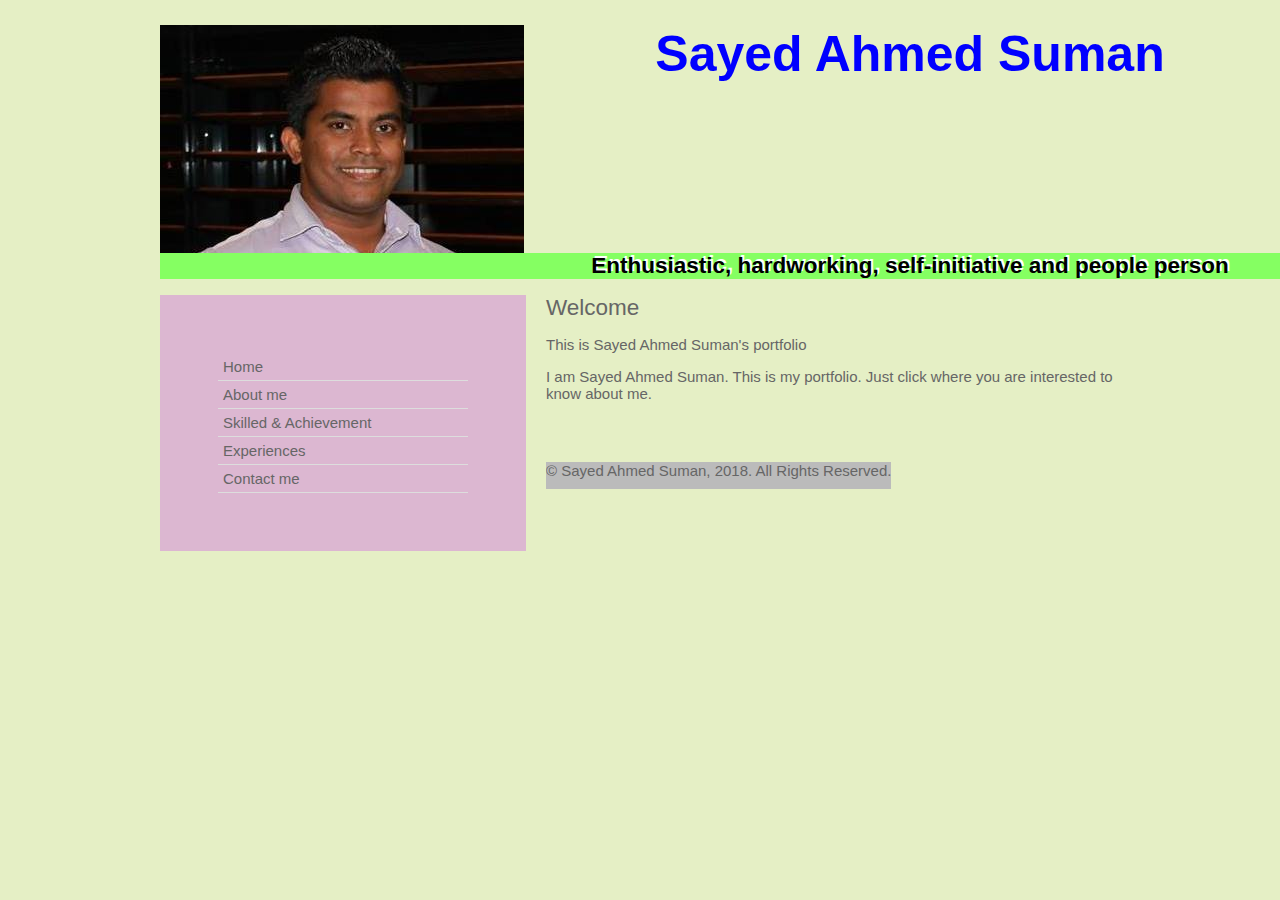
<file: index.html>
<!DOCTYPE html>
<html>
	<head>
		<title>Sayed Ahmed Suman</title>
		<link href="style.css" rel="stylesheet" type="text/css"/>
	</head>

	<body>
		<div class="fix main">
			<div class="fix header">

			</div>

			<div class="slider">
				<div class="slider_text">
					<h1>Sayed Ahmed Suman</h1>
					<h2>Enthusiastic, hardworking, self-initiative and people person</h>
				</div>
			</div>

			<div class="fix maincontent">
				<div class="fix menu">
					<ul>
						<li><a href="index.html">Home</a></li>
						<li><a href="About me.html">About me</a></li>
						<li><a href="Skilled & Achievement.html">Skilled & Achievement</a></li>
						<li><a href="Experiences.html">Experiences</a></li>
						<li><a href="Contact me.html">Contact me</a></li>
					</ul>
				</div>

				<div class="fix content">

					<h2> Welcome</h2>

					<p>  This is Sayed Ahmed Suman's portfolio</p>

					<p> I am Sayed Ahmed Suman. This is my portfolio. Just click where you are interested to know about me. </p>



				</div>
			</div>

			<div class="fix footer">
				<p>&copy; Sayed Ahmed Suman, 2018. All Rights Reserved. </p>
			</div>

		</div>

	</body>
</html>
</file>
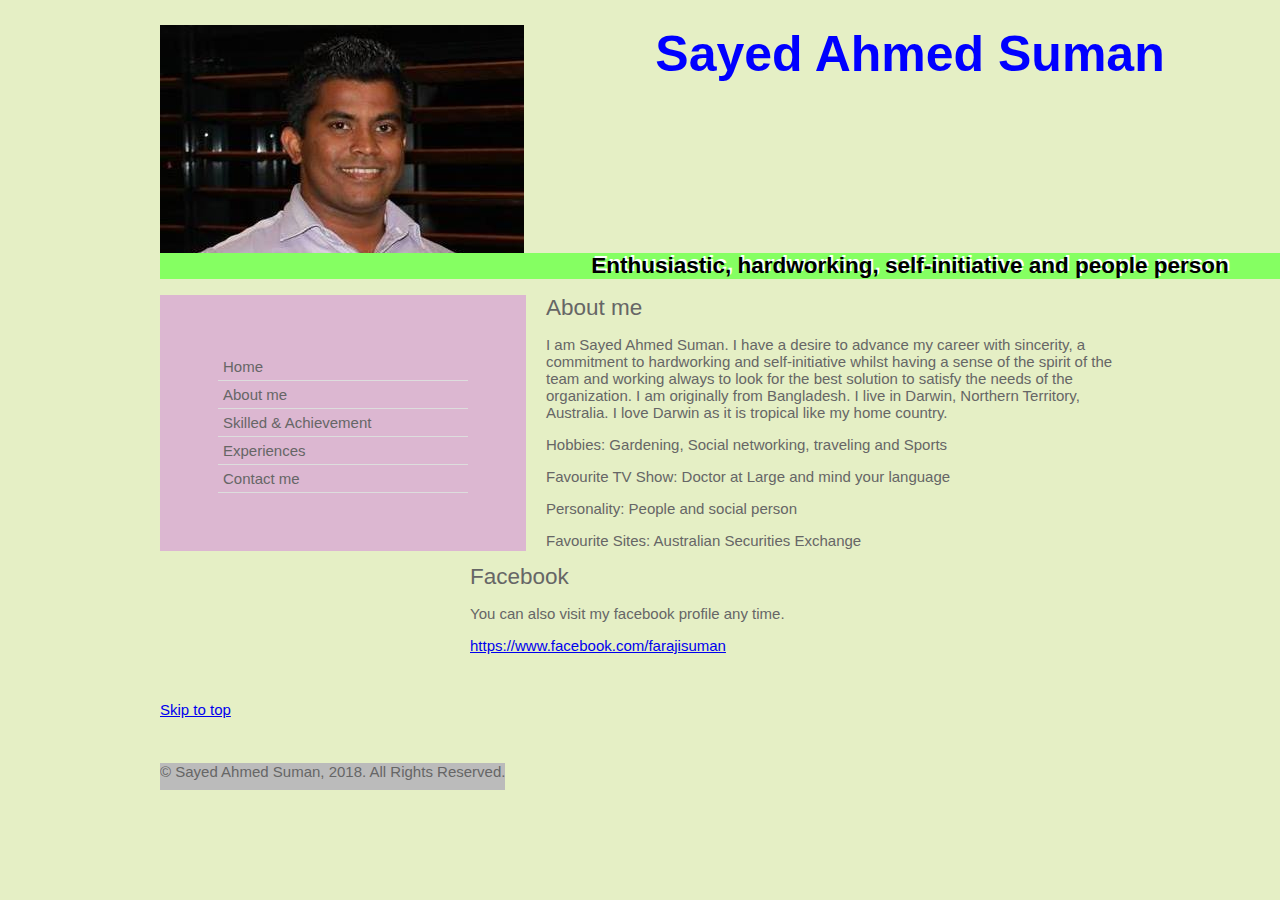
<file: About me.html>
<!DOCTYPE html>
<html>
	<head>
		<title>Sayed Ahmed Suman</title>
		<link href="style.css" rel="stylesheet" type="text/css"/>
	</head>

	<body>
		<div class="fix main">
			<div class="fix header">

			</div>

			<div class="slider">
				<div class="slider_text">
					<h1>Sayed Ahmed Suman</h1>
					<h2>Enthusiastic, hardworking, self-initiative and people person</h>
				</div>
			</div>

			<div class="fix maincontent">
				<div class="fix menu">
					<ul>
						<li><a href="index.html">Home</a></li>
						<li><a href="About me.html">About me</a></li>
						<li><a href="Skilled & Achievement.html">Skilled & Achievement</a></li>
						<li><a href="Experiences.html">Experiences</a></li>
						<li><a href="Contact me.html">Contact me</a></li>
					</ul>
				</div>



				<div class="fix content">
					<h2>About me</h2>
					<p>I am Sayed Ahmed Suman. I have a desire to advance my career with sincerity, a commitment to hardworking and self-initiative whilst having a sense of the spirit of the team and working always to look for the best solution to satisfy the needs of the organization. I am originally from Bangladesh. I live in Darwin, Northern Territory, Australia. I love Darwin as it is tropical like my home country.

					<p>Hobbies: Gardening, Social networking, traveling and Sports</p>

					<p>Favourite TV Show: Doctor at Large and mind your language </p>

					<p>Personality: People and social person </p>

					<p>Favourite Sites: Australian Securities Exchange </p>

					<h2>Facebook</h2>

					<p>You can also visit my facebook profile any time.</p>
					<p><a href="https://www.facebook.com/farajisuman">https://www.facebook.com/farajisuman</a></p>
					<p>&nbsp</p>

				</div>
			</div>
			<a href="#top">Skip to top</a></p>
			<div class="fix footer">
				<p>&copy; Sayed Ahmed Suman, 2018. All Rights Reserved. </p>
			</div>

		</div>

	</body>
</html>
</file>
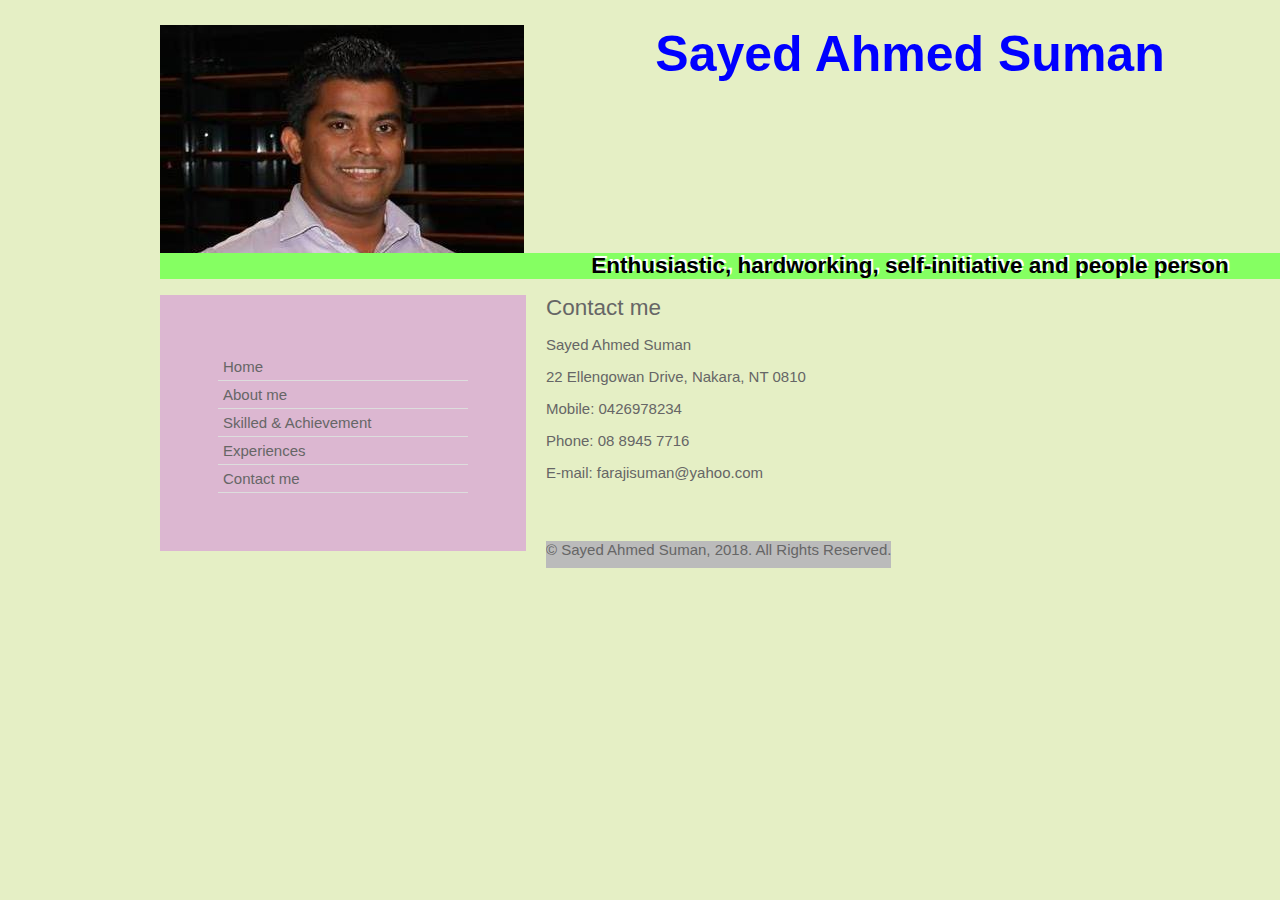
<file: Contact me.html>
<!DOCTYPE html>
<html>
	<head>
		<title>Sayed Ahmed Suman</title>
		<link href="style.css" rel="stylesheet" type="text/css"/>
	</head>

	<body>
		<div class="fix main">
			<div class="fix header">

			</div>

			<div class="slider">
				<div class="slider_text">
					<h1>Sayed Ahmed Suman</h1>
					<h2>Enthusiastic, hardworking, self-initiative and people person</h>
				</div>
			</div>

			<div class="fix maincontent">
				<div class="fix menu">
					<ul>
						<li><a href="index.html">Home</a></li>
						<li><a href="About me.html">About me</a></li>
						<li><a href="Skilled & Achievement.html">Skilled & Achievement</a></li>
						<li><a href="Experiences.html">Experiences</a></li>
						<li><a href="Contact me.html">Contact me</a></li>
					</ul>
				</div>


				<div class="fix content">
					<h2>Contact me</h2>
					<p>Sayed Ahmed Suman</p>
					<p>22 Ellengowan Drive, Nakara, NT 0810</p>
					<p>Mobile: 0426978234</p>
					<p>Phone: 08 8945 7716 </p>
					<p>E-mail: farajisuman@yahoo.com</p>

				</div>
			</div>

			<div class="fix footer">
				<p>&copy; Sayed Ahmed Suman, 2018. All Rights Reserved. </p>
			</div>

		</div>

	</body>
</html>
</file>
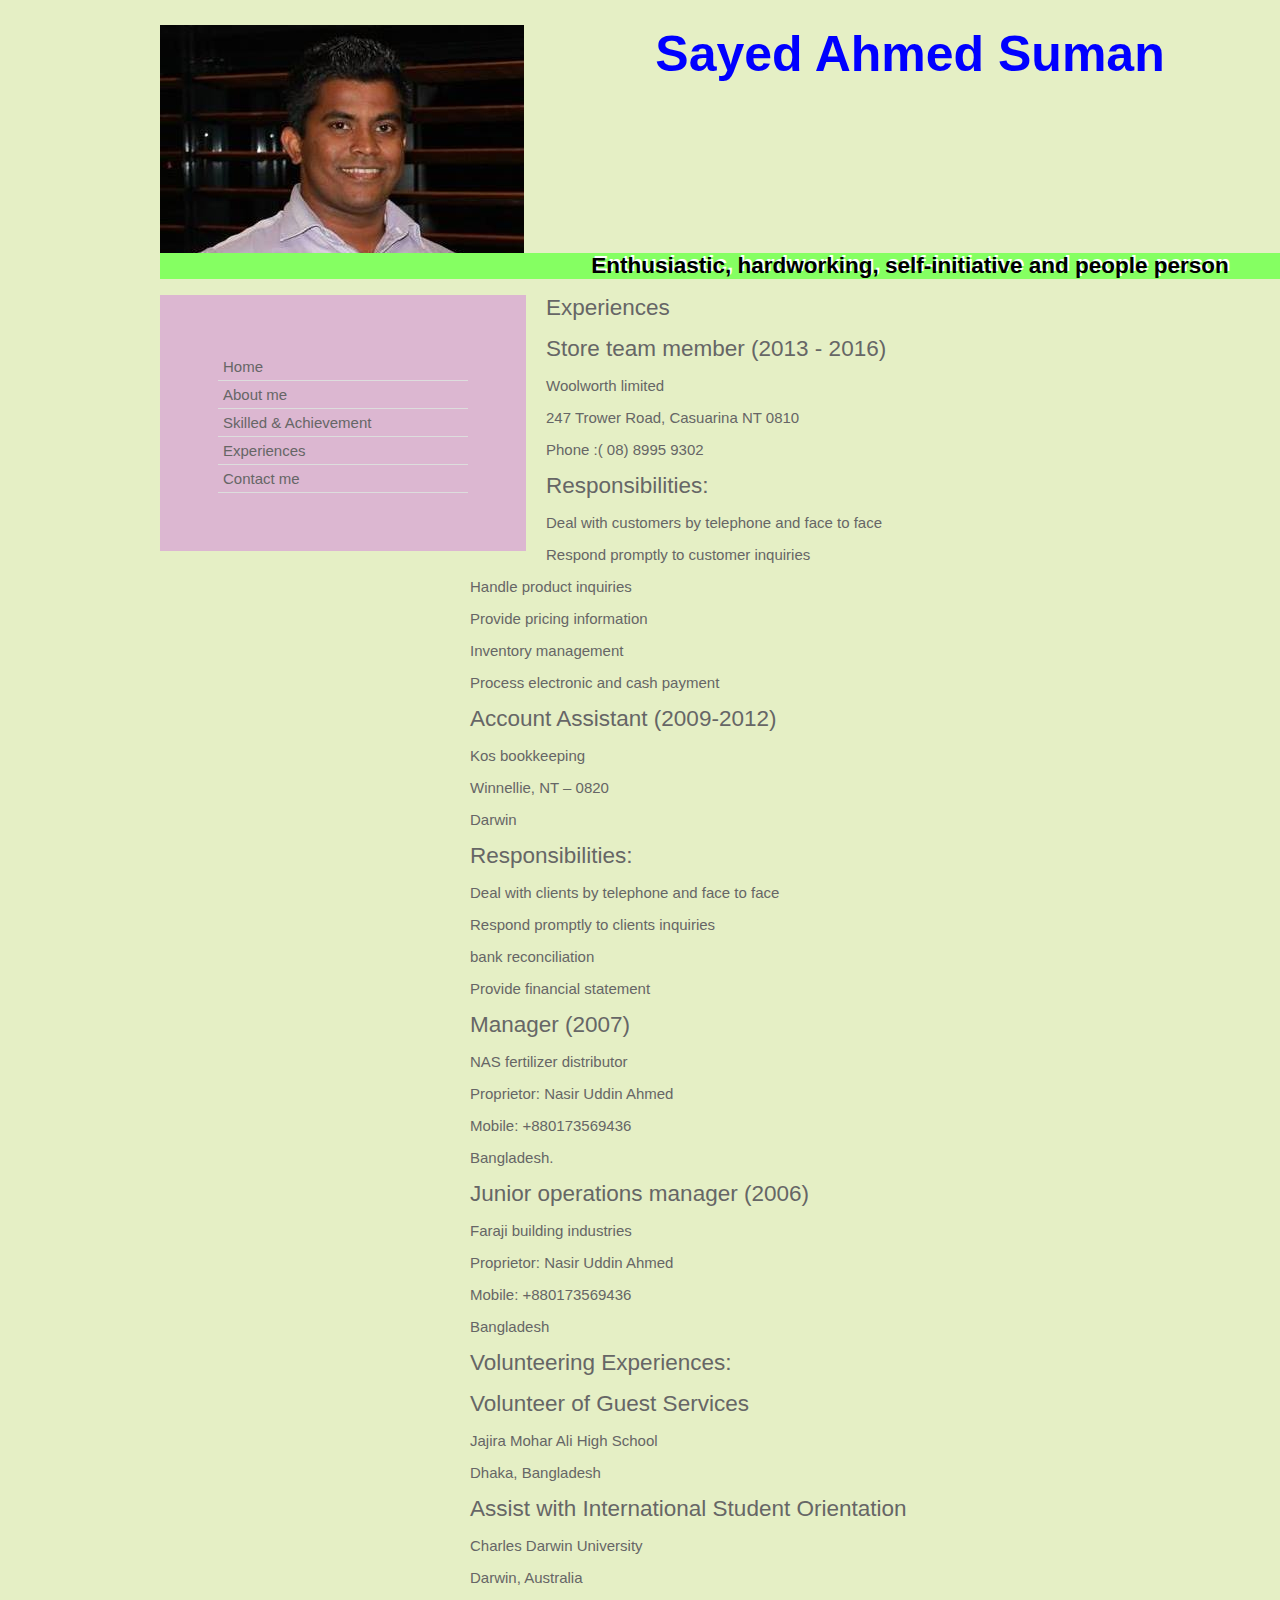
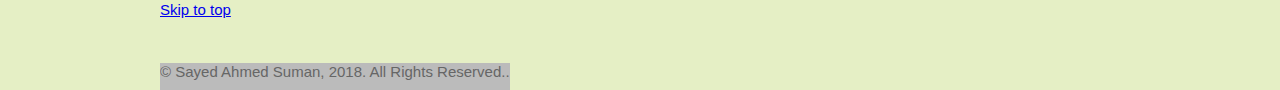
<file: Experiences.html>
<!DOCTYPE html>
<html>
	<head>
		<title>Sayed Ahmed Suman</title>
		<link href="style.css" rel="stylesheet" type="text/css"/>
	</head>

	<body>
		<div class="fix main">
			<div class="fix header">

			</div>

			<div class="slider">
				<div class="slider_text">
					<h1>Sayed Ahmed Suman</h1>
					<h2>Enthusiastic, hardworking, self-initiative and people person</h>
				</div>
			</div>

			<div class="fix maincontent">
				<div class="fix menu">
					<ul>
						<li><a href="index.html">Home</a></li>
						<li><a href="About me.html">About me</a></li>
						<li><a href="Skilled & Achievement.html">Skilled & Achievement</a></li>
						<li><a href="Experiences.html">Experiences</a></li>
						<li><a href="Contact me.html">Contact me</a></li>
					</ul>
				</div>

				<div class="fix content">
					<h2>Experiences</h2>

					<h2>Store team member (2013 - 2016)</h2>
						<p> Woolworth limited</p>
						<p> 247 Trower Road, Casuarina NT 0810</p>
						<p> Phone :( 08) 8995 9302 </p>

					<h2>Responsibilities:</h2>

						<p> Deal with customers by telephone and face to face </p>
						<p> Respond promptly to customer inquiries</p>
						<p> Handle product inquiries </p>
						<p> Provide pricing information</p>
						<p> Inventory management</p>
						<p> Process electronic and cash payment</p>


						<h2>Account Assistant (2009-2012)</h2>
							<p>Kos bookkeeping</p>
							<p>Winnellie, NT – 0820</p>
							<p>Darwin</p>

						<h2>Responsibilities:</h2>
							<p>Deal with clients by telephone and face to face</p>
							<p>Respond promptly to clients inquiries</p>
							<p>bank reconciliation</p>
							<p>Provide  financial statement</p>


						<h2>Manager (2007)</h2>

							<p>NAS fertilizer distributor</p>
							<p>Proprietor: Nasir Uddin Ahmed</p>
							<p>Mobile: +880173569436</p>
							<p>Bangladesh.</p>



						<h2>Junior operations manager (2006)</h2>
							<p>Faraji building industries</p>
							<p>Proprietor: Nasir Uddin Ahmed</p>
							<p>Mobile: +880173569436</p>
							<p>Bangladesh</p>



						<h2>Volunteering Experiences:</h2>

						<h2>Volunteer of Guest Services</h2>
							<p>Jajira Mohar Ali High School </p>
							<p>Dhaka, Bangladesh</p>


						<h2>Assist with International Student Orientation</h2>
							<p>Charles Darwin University</p>
							<p>Darwin, Australia</p>




				</div>
			</div>
			<a href="#top">Skip to top</a></p>
			<div class="fix footer">
				<p>&copy; Sayed Ahmed Suman, 2018. All Rights Reserved.. </p>
			</div>

		</div>

	</body>
</html>
</file>
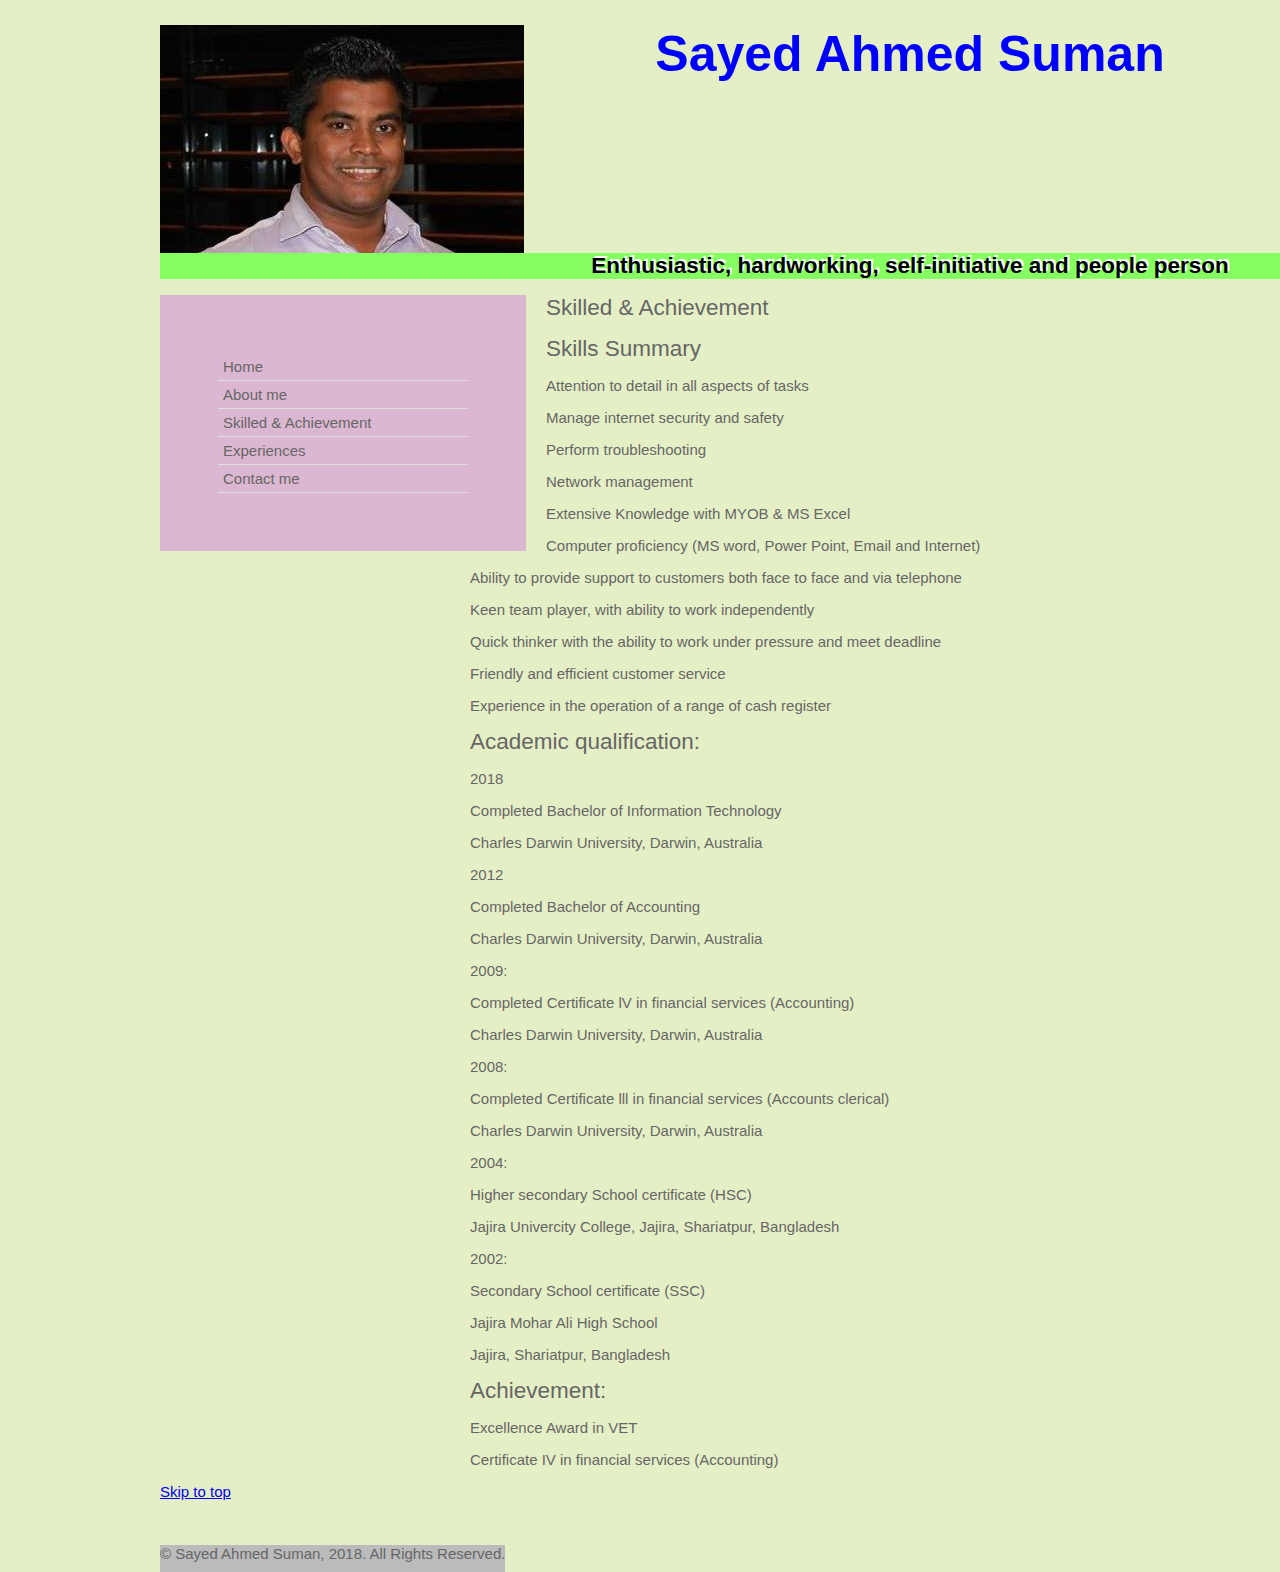
<file: Skilled & Achievement.html>
<!DOCTYPE html>
<html>
	<head>
		<title>Sayed Ahmed Suman</title>
		<link href="style.css" rel="stylesheet" type="text/css"/>
	</head>

	<body>
		<div class="fix main">
			<div class="fix header">

			</div>

			<div class="slider">
				<div class="slider_text">
					<h1>Sayed Ahmed Suman</h1>
					<h2>Enthusiastic, hardworking, self-initiative and people person</h>
				</div>
			</div>

			<div class="fix maincontent">
				<div class="fix menu">
					<ul>
						<li><a href="index.html">Home</a></li>
						<li><a href="About me.html">About me</a></li>
						<li><a href="Skilled & Achievement.html">Skilled & Achievement</a></li>
						<li><a href="Experiences.html">Experiences</a></li>
						<li><a href="Contact me.html">Contact me</a></li>
					</ul>
				</div>



				<div class="fix content">
					<h2>Skilled & Achievement</h2>

						<h2>Skills Summary</h2>

							<p>Attention to detail in all aspects of tasks</p>
							<p>Manage internet security and safety</p>
							<p>Perform troubleshooting</p>
							<p>Network management</p>
							<p>Extensive Knowledge with MYOB & MS Excel</p>
							<p>Computer proficiency (MS word, Power Point, Email and Internet)</p>
							<p>Ability to provide support to customers both face to face and via telephone</p>
							<p>Keen team player, with ability to work independently </p>
							<p>Quick thinker with the ability to work under pressure and meet deadline </p>
							<p>Friendly and efficient customer service </p>
							<p>Experience in the operation of a range of cash register </p>

						<h2>Academic qualification:</h2>
							<p>2018</p>
							<p>Completed Bachelor of Information Technology</p>
							<p>Charles Darwin University, Darwin, Australia</p>
							<p>2012</p>
							<p>Completed Bachelor of Accounting</p>
							<p>Charles Darwin University, Darwin, Australia</p>
							<p>2009:</p>
							<p>Completed Certificate lV in financial services (Accounting)</p>
							<p>Charles Darwin University, Darwin, Australia</p>
							<p>2008:</p>
							<p>Completed Certificate lll in financial services (Accounts clerical)</p>
							<p>Charles Darwin University, Darwin, Australia</p>
							<p>2004:</p>
							<p>Higher secondary School certificate (HSC)</p>
							<p>Jajira Univercity College, Jajira, Shariatpur, Bangladesh</p>
							<p>2002:</p>
							<p>Secondary School certificate (SSC)</p>
							<p>Jajira Mohar Ali High School</p>
							<p>Jajira, Shariatpur, Bangladesh</p>


						<h2>Achievement:</h2>
							<p>Excellence Award in VET</p>
							<p>Certificate IV in financial services (Accounting)</p>




				</div>
			</div>
			<a href="#top">Skip to top</a></p>
			<div class="fix footer">
				<p>&copy; Sayed Ahmed Suman, 2018. All Rights Reserved. </p>
			</div>

		</div>

	</body>
</html>
</file>
<file: style.css>
*{margin:0;padding:0;list-style:none}

body 
{
	font-family:arial;
	font-size:15px;
	background:#E5EFC5;
	color:#666
}

.fix{overfow:hidden}
.main{width:960px;
margin:0 auto;
 display:block}
.header{margin-top:25px}
.slider{height:250px;
width:1500px;
background:url(images/Sayed.jpg) no-repeat }
.slider_text{margin-top:20px}
.slider_text h1{}
.slider_text h2{margin-top:170px;
 text-align:center;
 text-shadow: 2px -2px white;
 background:#85FF62;
 color:Black}
.maincontent{margin-top:20px}
h1 {color:blue;
font-size:50px;
text-align:center}
.menu{width:250px;
margin-right:20px;
float:left;background:#DCB7D1;
padding:58px}
.menu ul{margin:0; 
padding:0;list-style:none}
.menu ul li{border-bottom:1px solid #ddd;
 position:center;
 padding:5px}
.menu ul li a{color:#666;
text-decoration:none}
.menu ul li a:hover{color:black}
.content{width:960px}
.content h2{margin-left:310px;
margin-bottom:15px; 
font-weight:normal}
.content p{margin-left:310px;
margin-bottom:15px; 
font-weight:normal}
.footer{overflow:hidden; 
margin-top:45px;padding-bottom:10px;
background:#BBBBBB; 
float:left; }
</file>
